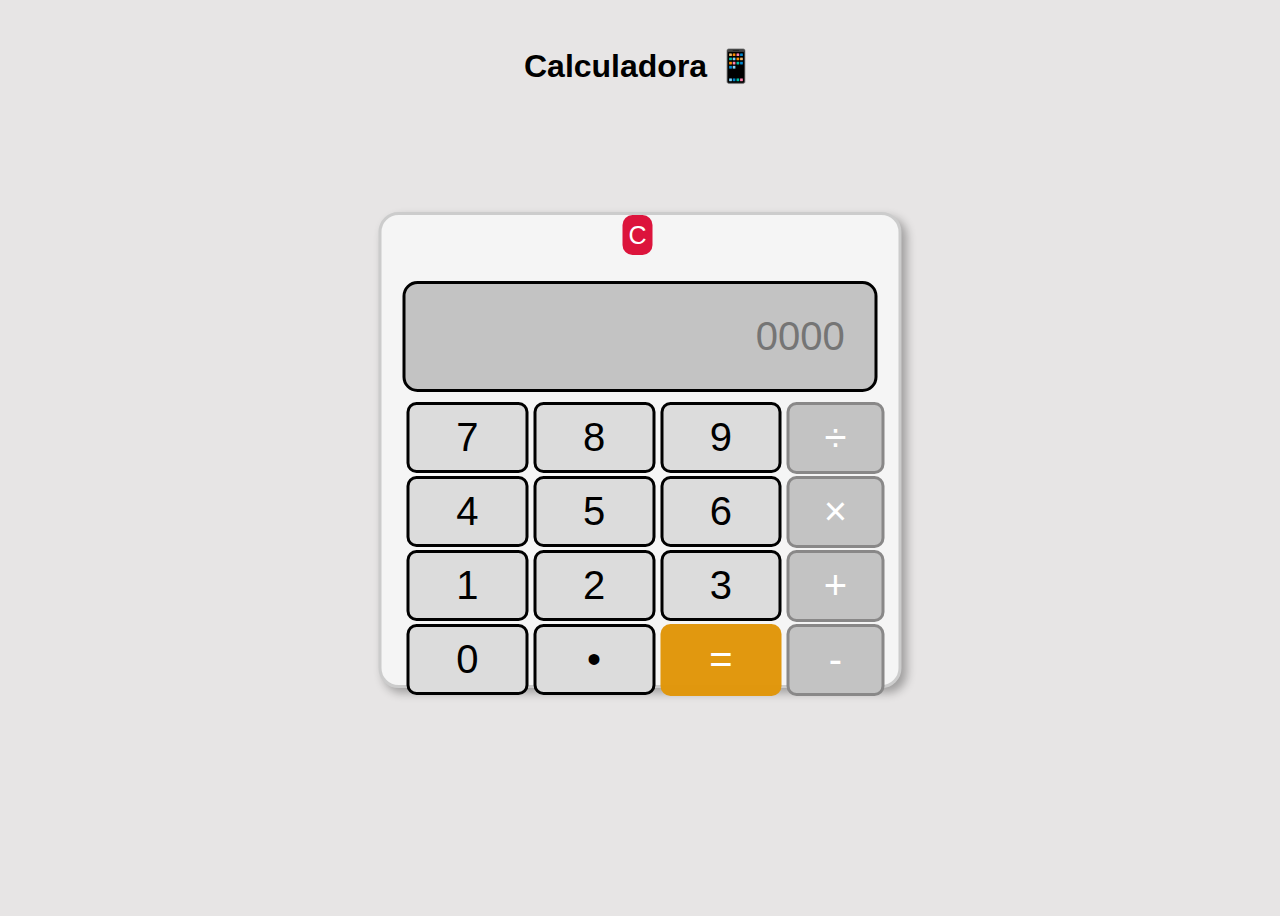
<file: assets/tela-inicial.html>
<!DOCTYPE html>
<html lang="pt-br">
<head>
    <meta charset="UTF-8">
    <meta name="viewport" content="width=device-width, initial-scale=1.0">
    <title>Cálculadora Em Java-Script</title>
    <link rel="stylesheet" href="css/calculator.css">
    <link rel="website icon" type="webp" href="icon/calculator-icon.webp">
    <style>
        #Button-Clear {
            background-color: crimson;
            color: white;
            border: none;
            border-radius: 10px;
            padding: 5px;
            height: 40px;
            width: 50px;
            font-size: 25px;
            text-align: center;
            cursor: pointer;
        }
        h1 {
            position: absolute;
            color: black;
            top: 5%;
            left: 50%;
            transform: translate(-50%, -50%);
        }
    </style>
</head>
<body>
    <div class="container">
        <h1>Calculadora 📱</h1>
        <div class="calc">
            <div class="display">
                <button id="Button-Clear" onclick="clean()" style="width: 30px;">C</button>
                <input type="text" id="num1" placeholder="0000">
            </div>
            <div class="number">
                <div class="row">
                    <button onclick="insert('7')" class="btn-number">7</button>
                    <button onclick="insert('8')" class="btn-number">8</button>
                    <button onclick="insert('9')" class="btn-number">9</button>
                    <button class="btn-operation" onclick="insert('/')">÷</button>
                </div>
                <div class="row">
                    <button onclick="insert('4')" class="btn-number">4</button>
                    <button onclick="insert('5')" class="btn-number">5</button>
                    <button onclick="insert('6')" class="btn-number">6</button>
                    <button class="btn-operation" onclick="insert('*')">×</button>
                </div>
                <div class="row">
                    <button onclick="insert('1')" class="btn-number">1</button>
                    <button onclick="insert('2')" class="btn-number">2</button>
                    <button onclick="insert('3')" class="btn-number">3</button>
                    <button onclick="insert('+')" class="btn-operation">+</button>
                </div>
            <div class="row">
                <button onclick="insert('0')" class="btn-number">0</button>
                <button onclick="insert('.')" class="btn-number">•</button>
                <button class="btn-result" onclick="resultado()">=</button>
                <button class="btn-operation" onclick="insert('-')">-</button>
            </div>
        </div>
    </div>
</body>
<script src="script/main.js"></script>
<script>
    window.alert('Essa Cálculadora eu criei para treinar as minhas hábilidades em Java-Script e em HTML E CSS'); 
</script>
</html>
</file>
<file: assets/css/calculator.css>
body {
    background-color: #e7e5e5;
    font-family: Arial;
    color: white;
    min-height: 100vh;
    flex-direction: row;
    justify-content: center;
}
.container {
    display: flex;
    flex-direction: row;
    flex-wrap: wrap;
    gap: 0px;
}
.calc {
    background-color: #F5F5F5;
    position: absolute;
    width: 40%;
    top: 50%;
    left: 50%;
    padding-right: 5px;
    transform: translate(-50%, -50%);
    height: 470px;
    border-radius: 20px;
    border: 3px solid #CCC;
    box-shadow: 5px 5px 10px rgba(0, 0, 0, 0.304);
    cursor: pointer;
}
.display {
    text-align: center;
}
.number {
    margin-left: 25px;
}
#num1 {
    margin-top: 5%;
    margin-bottom: 10px;
    background-color: #c3c3c3;
    width: 80%;
    margin-left: 5px;
    border-radius: 15px;
    padding: 30px;
    text-align: end;
    font-size: 40px;
    border: 3px solid black;
}
.btn-number {
    width: 25%;
    background-color: gainsboro;
    border: 3px solid black;
    margin-bottom: 3px;
    border-radius: 10px;
    text-align: none;
    padding: 10px;
    font-size: 40px;
    text-align: center;
    cursor: pointer;
}
.row {
    display: flex;
    flex-direction: row;
    gap: 5px;
}
.btn-operation {
    background-color: #c3c3c3;
    border: none;
    cursor: pointer;
    font-size: 40px;
    padding: 10.5px;
    text-align: center;
    color: white;
    background-color: #c3c3c3;
    border: 3px solid #898888;
    margin-bottom: 2px;
    border-radius: 10px;
    width: 20%;
}
.btn-number:hover {
    background-color: rgb(164, 163, 163);
}
.btn-operation:hover {
    background-color: gainsboro;
}
.btn-result {
    background-color: rgba(225, 150, 11, 0.984);
    border: none;
    cursor: pointer;
    font-size: 40px;
    padding: 10.5px;
    text-align: center;
    color: white;
    margin-bottom: 2px;
    border-radius: 10px;
    width: 25%;
}
.btn-result:hover {
    background-color:  rgba(225, 150, 11, 0.826);;
}
</file>
